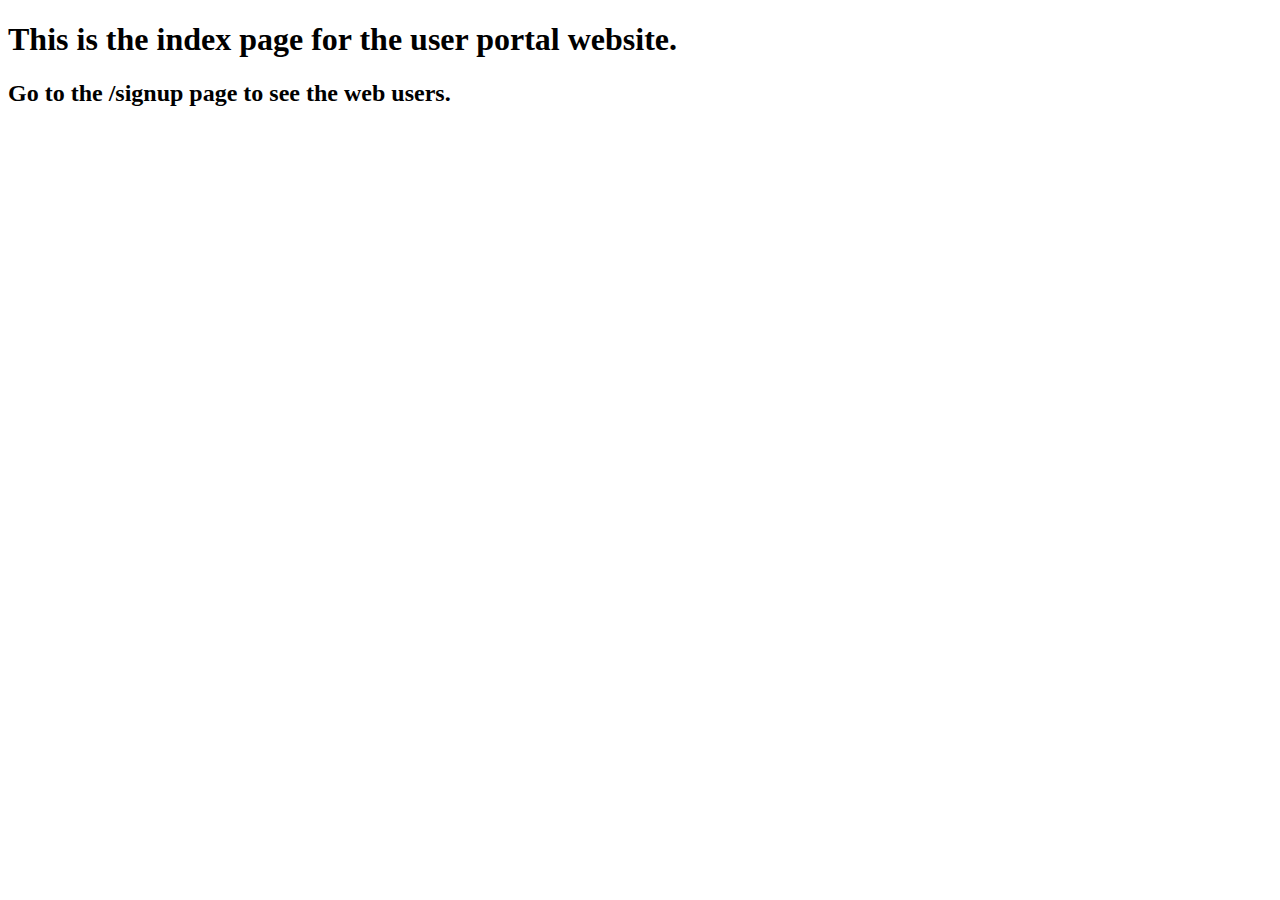
<file: First_Project/templates/userportal/index.html>
<!DOCTYPE html>
<html>
  <head>
    <meta charset="utf-8">
    <title>Index</title>
  </head>
  <body>
    <h1>This is the index page for the user portal website.</h1>
    <h2>Go to the /signup page to see the web users.</h2>
  </body>
</html>
</file>
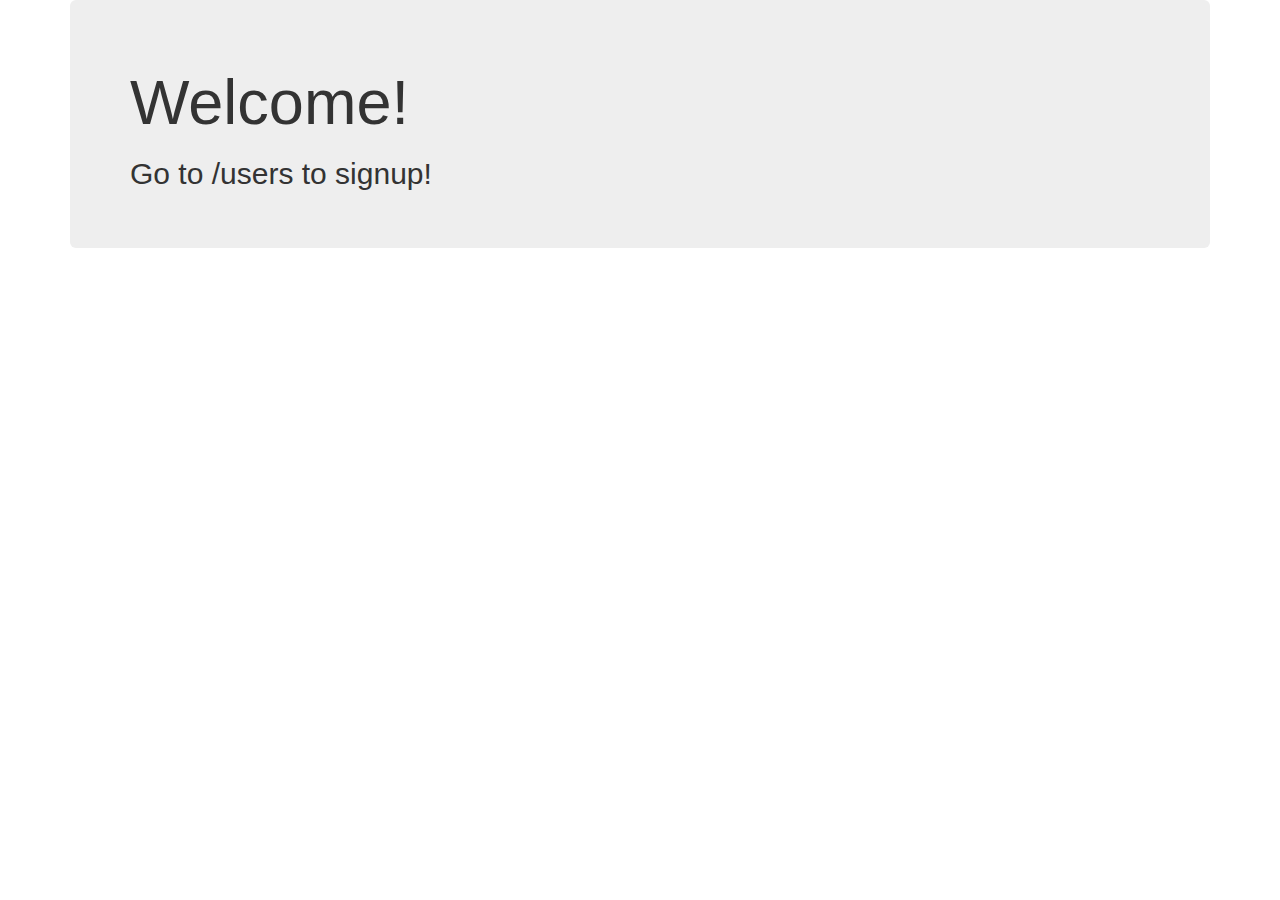
<file: User_Signup/signupproj/templates/usersignupapp/index.html>
<!DOCTYPE html>
<html>
  <head>
    <meta charset="utf-8">
    <title>Home</title>
    <!-- Latest compiled and minified CSS -->
    <link rel="stylesheet" href="https://maxcdn.bootstrapcdn.com/bootstrap/3.3.7/css/bootstrap.min.css" integrity="sha384-BVYiiSIFeK1dGmJRAkycuHAHRg32OmUcww7on3RYdg4Va+PmSTsz/K68vbdEjh4u" crossorigin="anonymous">
  </head>
  <body>
    <div class="container">
      <div class="jumbotron">
        <h1>Welcome!</h1>
        <h2>Go to /users to signup!</h2>
      </div>
    </div>
  </body>
</html>
</file>
